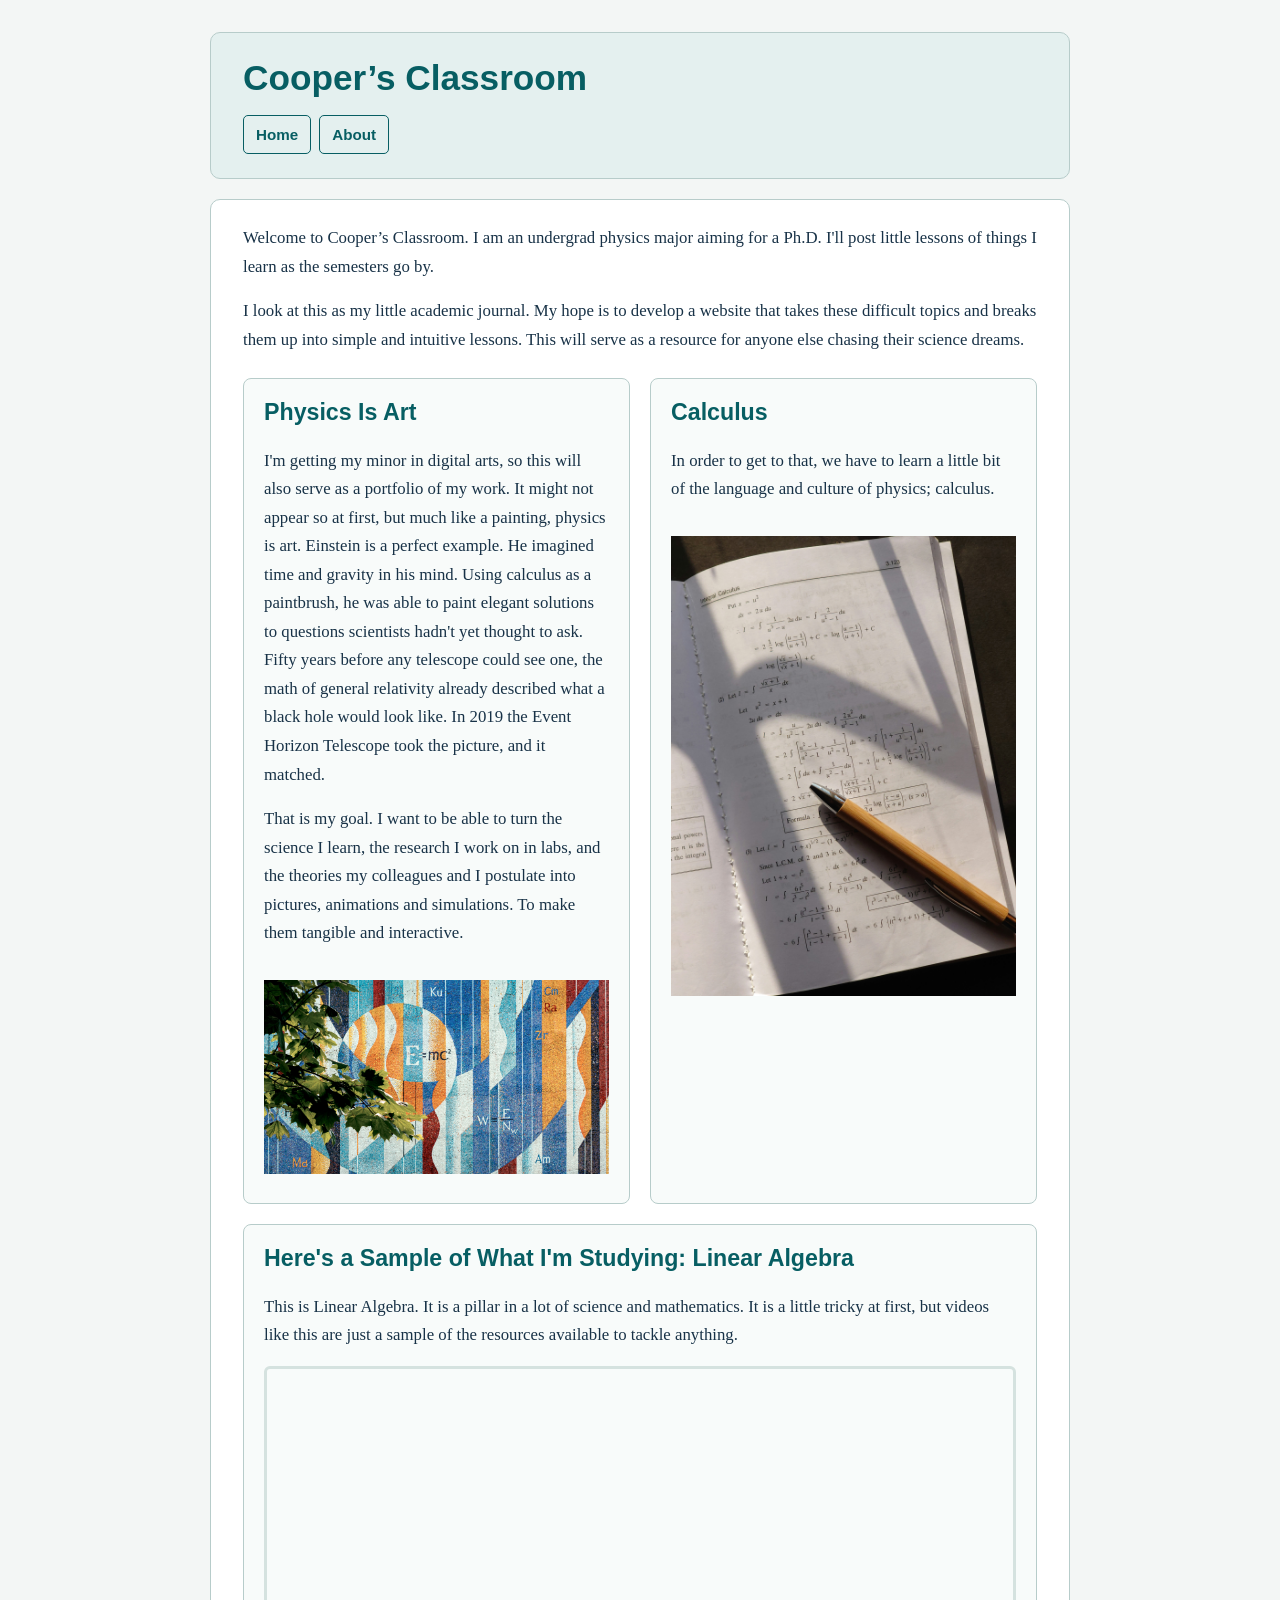
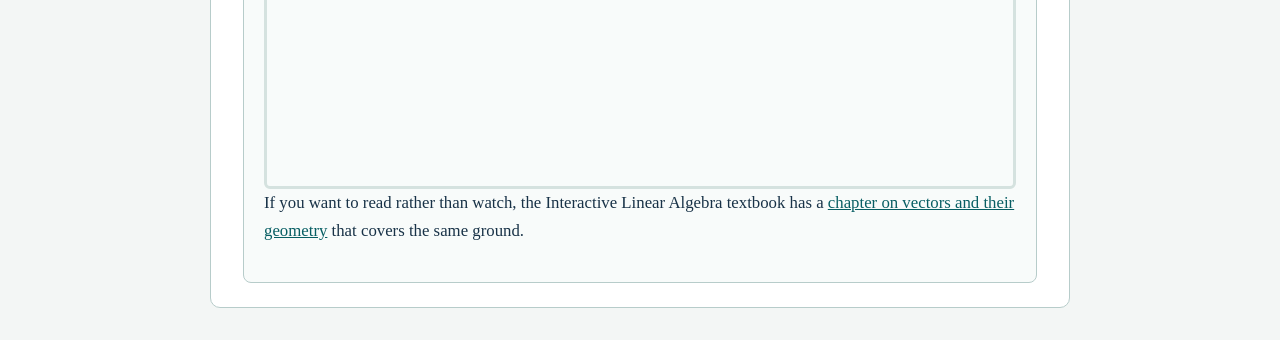
<file: index.html>
<!DOCTYPE html>
<html lang="en">
<head>
  <meta charset="utf-8">
  <meta name="viewport" content="width=device-width, initial-scale=1">
  <title>Cooper&rsquo;s Classroom</title>
  <link rel="stylesheet" href="styles.css">
</head>
<body>

  <header>
    <h1>Cooper&rsquo;s Classroom</h1>
    <nav aria-label="Main navigation">
      <a href="index.html">Home</a>
      <a href="about.html">About</a>
    </nav>
  </header>

  <main>
    <p>
      Welcome to Cooper&rsquo;s Classroom. I am an undergrad physics major aiming for a Ph.D.
      I'll post little lessons of things I learn as the semesters go by.
    </p>

    <p>
      I look at this as my little academic journal. My hope is to develop a website that takes
      these difficult topics and breaks them up into simple and intuitive lessons. This will serve
      as a resource for anyone else chasing their science dreams.
    </p>

    <div class="learning-grid">
      <section class="learning-card">
        <h2>Physics Is Art</h2>
        <p>
          I'm getting my minor in digital arts, so this will also serve as a portfolio of my work.
          It might not appear so at first, but much like a painting, physics is art. Einstein is a perfect
          example. He imagined time and gravity in his mind. Using calculus as a paintbrush, he was able to
          paint elegant solutions to questions scientists hadn't yet thought to ask. Fifty years before any
          telescope could see one, the math of general relativity already described what a black hole would
          look like. In 2019 the Event Horizon Telescope took the picture, and it matched.
        </p>

        <p>
          That is my goal. I want to be able to turn the science I learn, the research I work on in labs,
          and the theories my colleagues and I postulate into pictures, animations and simulations. To make
          them tangible and interactive.
        </p>
        <img src="images/emc-square.jpg"
             width="600"
             alt="A large outdoor mosaic in blue, orange, white and red vertical bands with Einstein's famous E equals M C squared in a pale circle. There are a few more physics and chemistry symbols across the wall.">
      </section>

      <section class="learning-card">
        <h2>Calculus</h2>
        <p>
          In order to get to that, we have to learn a little bit of the language and culture of physics; calculus.
        </p>
        <img src="images/integral-calculus.jpg"
             width="400"
             alt="A photo of an open textbook page titled Integral Calculus, showing several worked integration problems solved by substitution.">
      </section>

      <section class="learning-card learning-card--wide">
        <h2>Here's a Sample of What I'm Studying: Linear Algebra</h2>
        <p>
          This is Linear Algebra. It is a pillar in a lot of science and mathematics. It is a little tricky at first,
          but videos like this are just a sample of the resources available to tackle anything.
        </p>
        <iframe
          width="560"
          height="315"
          src="https://www.youtube.com/embed/4QcSjSVEpGM"
          title="Video introducing vectors and how they are represented in linear algebra"
          allowfullscreen>
        </iframe>

        <p>
          If you want to read rather than watch, the Interactive Linear Algebra textbook
          has a <a href="https://math.libretexts.org/Bookshelves/Linear_Algebra/Interactive_Linear_Algebra_(Margalit_and_Rabinoff)/02%3A_Systems_of_Linear_Equations-_Geometry/2.01%3A_Vectors">chapter on vectors and their geometry</a>
          that covers the same ground.
        </p>
      </section>
    </div>
  </main>

</body>
</html>
</file>
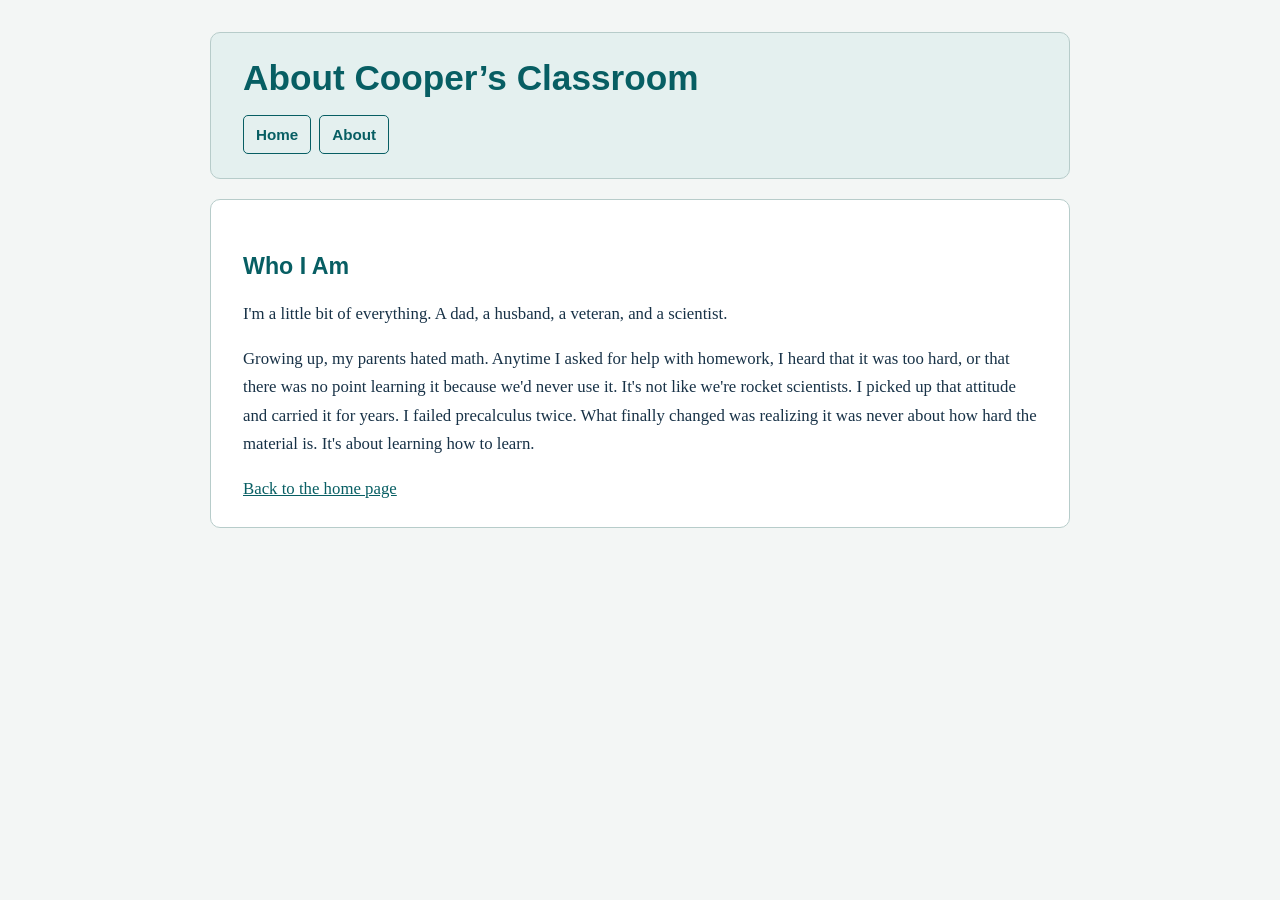
<file: about.html>
<!DOCTYPE html>
<html lang="en">
<head>
  <meta charset="utf-8">
  <meta name="viewport" content="width=device-width, initial-scale=1">
  <title>About Cooper&rsquo;s Classroom</title>
  <link rel="stylesheet" href="styles.css">
</head>
<body>

  <header>
    <h1>About Cooper&rsquo;s Classroom</h1>
    <nav aria-label="Main navigation">
      <a href="index.html">Home</a>
      <a href="about.html">About</a>
    </nav>
  </header>

  <main>
    <h2>Who I Am</h2>
    <p>
      I'm a little bit of everything. A dad, a husband, a veteran, and a scientist.
    </p>

    <p>
      Growing up, my parents hated math. Anytime I asked for help with homework, I heard
      that it was too hard, or that there was no point learning it because we'd never use
      it. It's not like we're rocket scientists. I picked up that attitude and carried it
      for years. I failed precalculus twice. What finally changed was realizing it was
      never about how hard the material is. It's about learning how to learn.
    </p>

    <p>
      <a href="index.html">Back to the home page</a>
    </p>
  </main>

</body>
</html>
</file>
<file: styles.css>
/* Shared visual style for Cooper's Classroom */
* {
  box-sizing: border-box;
}

body {
  max-width: 900px;
  margin: 2rem auto;
  padding: 0 1.25rem;
  background-color: #f3f6f5;
  color: #183247;
  font-family: Georgia, "Times New Roman", serif;
  font-size: 1.05rem;
  line-height: 1.7;
}

header,
main {
  padding: 1.5rem 2rem;
  border: 1px solid #b7ccca;
  border-radius: 10px;
  background-color: #ffffff;
}

header {
  margin-bottom: 1.25rem;
  background-color: #e4f0ef;
}

h1,
h2 {
  color: #075e63;
  line-height: 1.2;
}

h1 {
  margin: 0 0 0.75rem;
  font-family: Arial, Helvetica, sans-serif;
  font-size: 2.2rem;
}

h2 {
  margin-top: 1.8rem;
  font-family: Arial, Helvetica, sans-serif;
  font-size: 1.45rem;
}

nav {
  display: flex;
  flex-direction: row;
  flex-wrap: wrap;
  align-items: center;
  gap: 0.5rem;
  margin-top: 1rem;
}

nav a {
  display: inline-block;
  margin: 0;
  padding: 0.35rem 0.75rem;
  border: 1px solid #075e63;
  border-radius: 5px;
  color: #075e63;
  font-family: Arial, Helvetica, sans-serif;
  font-size: 0.95rem;
  font-weight: bold;
  text-decoration: none;
}

nav a:hover,
nav a:focus {
  background-color: #075e63;
  color: #ffffff;
}

p {
  margin: 0 0 1rem;
}

a {
  color: #075e63;
}

a:hover,
a:focus {
  color: #a04424;
}

.learning-grid {
  display: grid;
  grid-template-columns: repeat(2, minmax(0, 1fr));
  gap: 1.25rem;
  margin-top: 1.5rem;
}

.learning-card {
  padding: 1.25rem;
  border: 1px solid #b7ccca;
  border-radius: 8px;
  background-color: #f8fbfa;
}

.learning-card h2 {
  margin-top: 0;
}

.learning-card--wide {
  grid-column: 1 / -1;
}

.learning-card img,
.learning-card iframe {
  margin: 1rem auto 0;
}

img {
  max-width: 100%;
  height: auto;
}

iframe {
  display: block;
  width: 100%;
  max-width: 100%;
  height: auto;
  aspect-ratio: 16 / 9;
  border: 3px solid #d5e2df;
  border-radius: 6px;
}

main > :last-child {
  margin-bottom: 0;
}

@media (max-width: 600px) {
  body {
    margin: 1rem auto;
    padding: 0 0.75rem;
    font-size: 1rem;
  }

  header,
  main {
    padding: 1.1rem;
  }

  h1 {
    font-size: 1.8rem;
  }

  nav {
    flex-direction: column;
    align-items: stretch;
  }

  nav a {
    text-align: center;
  }

  .learning-grid {
    grid-template-columns: 1fr;
  }

  .learning-card--wide {
    grid-column: auto;
  }
}
</file>
